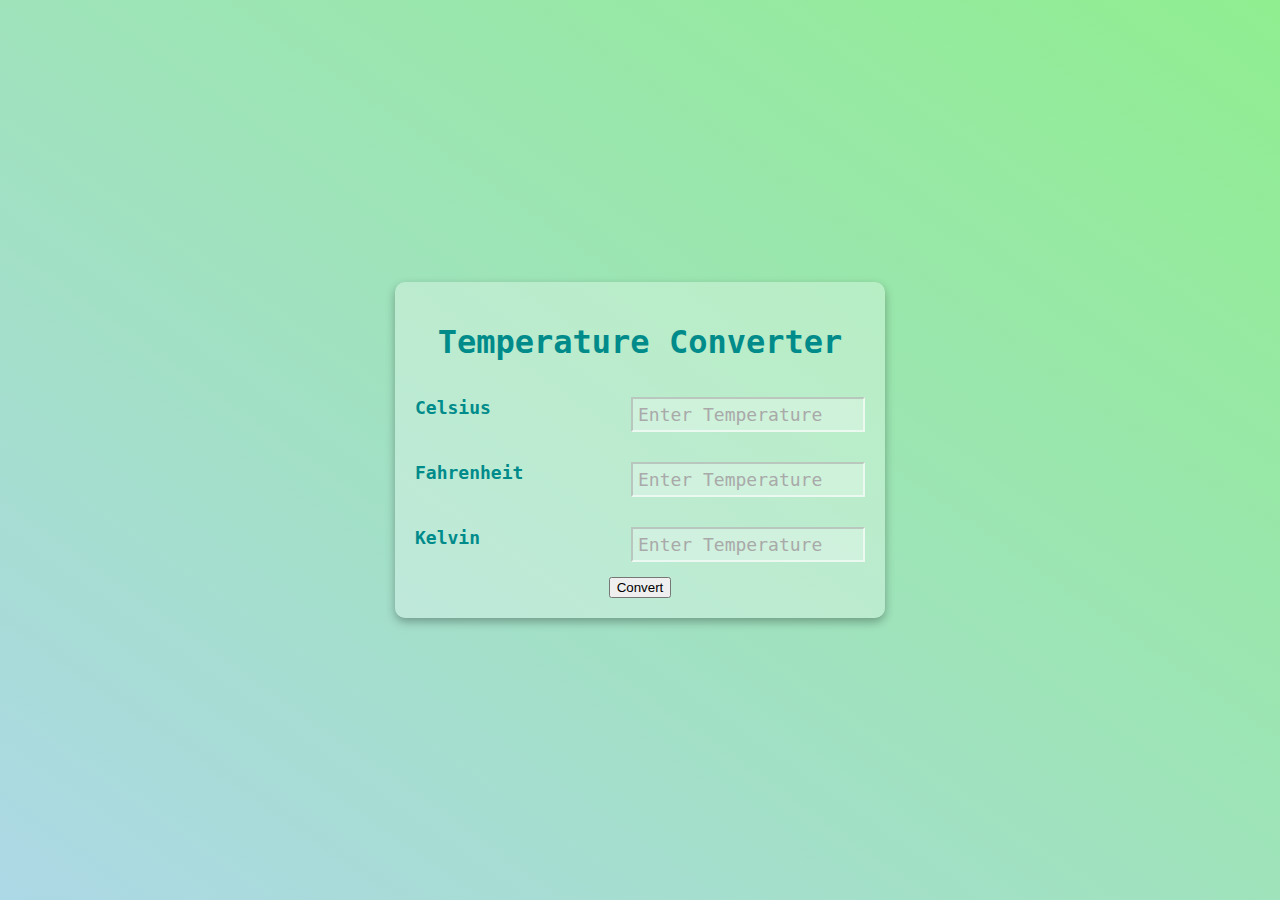
<file: Temprature converter/index.html>
<!DOCTYPE html>
<html lang="en">
<head>
    <meta charset="UTF-8">
    <meta http-equiv="X-UA-Compatible" content="IE=edge">
    <meta name="viewport" content="width=device-width, initial-scale=1.0">
    <title>Temperature Converter</title>
    <link rel="stylesheet" href="style.css">
</head>
<body>
    <div class="container">
        <h1 class="heading">Temperature Converter</h1>
        <div class="temp-container">
            <label for="Celsius">Celsius</label>
            <input
            type="number"
            name="Celsius"
            id="Celsius"
            class="Celsius"
            placeholder="Enter Temperature">
        </div>
        <div class="temp-container">
            <label for="Fahrenheit">Fahrenheit</label>
            <input
            type="number"
            name="Fahrenheit"
            id="Fahrenheit"
            class="Fahrenheit"
            placeholder="Enter Temperature">
        </div>
        <div class="temp-container">
            <label for="Kelvin">Kelvin</label>
            <input
            type="number"
            name="Kelvin"
            id="Kelvin"
            class="Kelvin"
            placeholder="Enter Temperature">
        </div>
        <button onclick="convertTemperature()">Convert</button>
    </div>

    <script src="./scripts.js"></script>
</body>
</html>
</file>
<file: Temprature converter/style.css>
body {
    margin: 0;
    display: flex;
    justify-content: center;
    align-items: center;
    min-height: 100vh;
    background: linear-gradient(to left bottom, lightgreen, lightblue);
    font-family: monospace, sans-serif;
    color: darkcyan;
}
.container {
    background: rgba(255,255,255,0.3);
    padding: 20px;
    border-radius: 10px;
    box-shadow: 0 4px 10px rgba(0,0,0,0.3);
    width: 85%;
    max-width: 450px;
    min-width: 350px;
    display: flex;
    flex-direction: column;
    align-items: center;
}
.heading {
    font-size: 32px;
}
.temp-container {
    width: 100%;
    padding: 15px;
    font-weight: bold;
    font-size: 18px;
}
input {
    width: 220px;
    font-family: monospace;
    float: right;
    padding: 5px;
    outline: none;
    background: rgba(255,255,255,0.3);
    border-color: rgba(255,255,255,0.6);
    color: darkgreen;
    font-size: 18px;
}
input::placeholder {
    color: darkgray;
}
</file>
